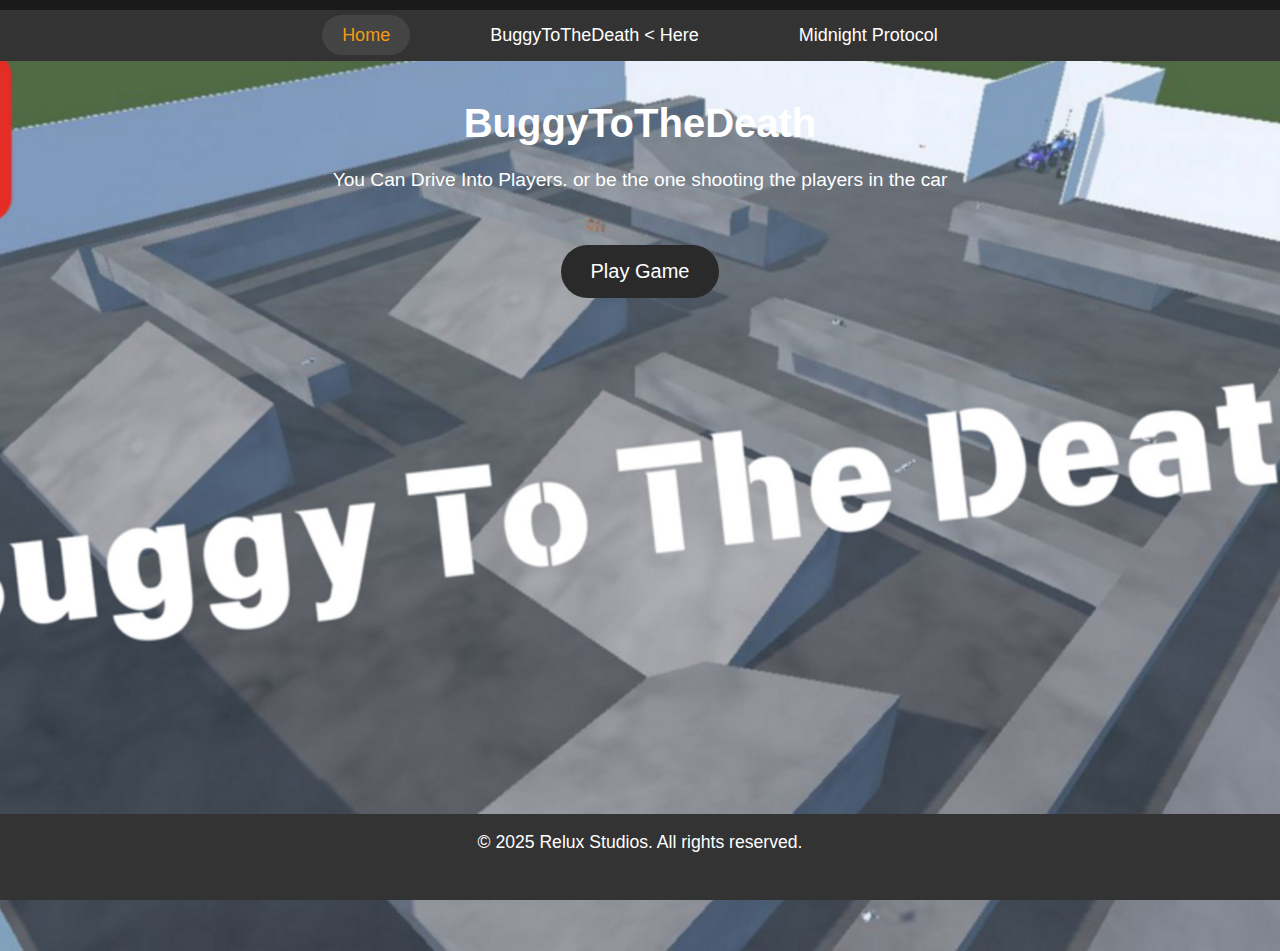
<file: BuggyToTheDeath.html>
<!DOCTYPE html>
<html lang="en">
<head>
    <meta charset="UTF-8">
    <meta name="viewport" content="width=device-width, initial-scale=1.0">
    <title>Relux's Hub</title>
    <link rel="stylesheet" href="styles.css">
</head>
<body>
    <header>
        <nav>
            <ul>
                <li><a href="index.html" class="active">Home</a></li>
                <li><a href="BuggyToTheDeath.html" class="nav-link">BuggyToTheDeath < Here </a></li>
                <li><a href="midnightprotocol.html" class="nav-link">Midnight Protocol</a></li>
            </ul>
        </nav>
    </header>

    <div class="game-page" style="background-image: url('buggytothedeath.jpg');">
        <h1>BuggyToTheDeath</h1>
        <p>You Can Drive Into Players. or be the one shooting the players in the car</p>
        <a href="https://rec.net/room/BuggyToTheDeath" class="play-button">Play Game</a>
    </div>

    <footer>
        <p>&copy; 2025 Relux Studios. All rights reserved.</p>
    </footer>
</body>
</html>
</file>
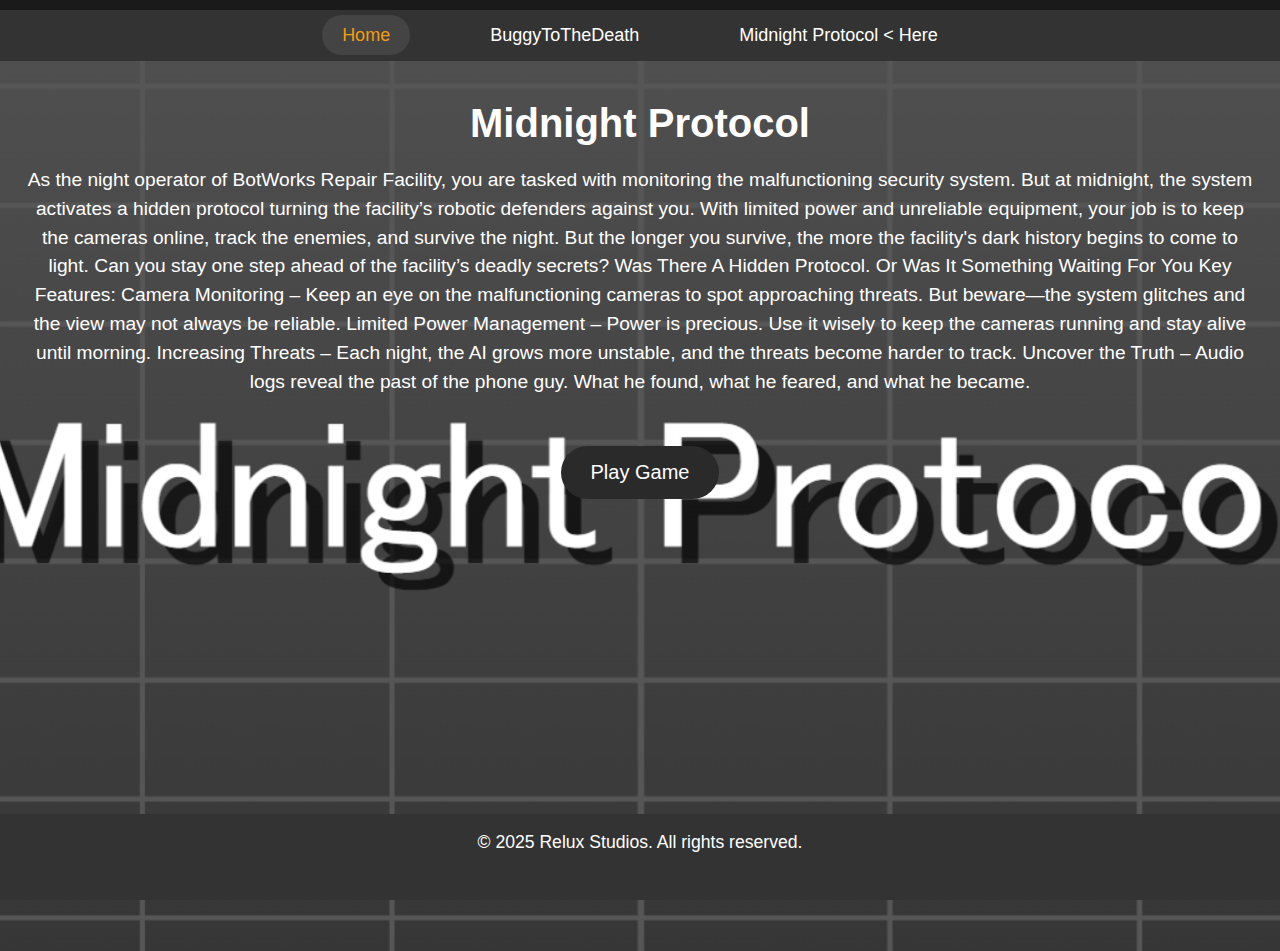
<file: midnightprotocol.html>
<!DOCTYPE html>
<html lang="en">
<head>
    <meta charset="UTF-8">
    <meta name="viewport" content="width=device-width, initial-scale=1.0">
    <title>Relux's Hub</title>
    <link rel="stylesheet" href="styles.css">
</head>
<body>
    <header>
        <nav>
            <ul>
                <li><a href="index.html" class="active">Home</a></li>
                <li><a href="BuggyToTheDeath.html" class="nav-link">BuggyToTheDeath</a></li>
                <li><a href="midnightprotocol.html" class="nav-link">Midnight Protocol < Here</a></li>
            </ul>
        </nav>
    </header>

    <div class="game-page" style="background-image: url('midnightprotocol.jpg');">
        <h1>Midnight Protocol</h1>
        <p>As the night operator of BotWorks Repair Facility, you are tasked with monitoring the malfunctioning security system. But at midnight, the system activates a hidden protocol turning the facility’s robotic defenders against you.
With limited power and unreliable equipment, your job is to keep the cameras online, track the enemies, and survive the night. But the longer you survive, the more the facility's dark history begins to come to light.
Can you stay one step ahead of the facility’s deadly secrets?

Was There A Hidden Protocol. Or Was It Something Waiting For You
Key Features:

Camera Monitoring – Keep an eye on the malfunctioning cameras to spot approaching threats. But beware—the system glitches and the view may not always be reliable.

Limited Power Management – Power is precious. Use it wisely to keep the cameras running and stay alive until morning.

Increasing Threats – Each night, the AI grows more unstable, and the threats become harder to track.

Uncover the Truth – Audio logs reveal the past of the phone guy. What he found, what he feared, and what he became.</p>
        <a href="https://gamejolt.com/games/MidnightProtocol/982564" class="play-button">Play Game</a>
    </div>

    <footer>
        <p>&copy; 2025 Relux Studios. All rights reserved.</p>
    </footer>
</body>
</html>
</file>
<file: styles.css>
/* General Styles for Hub and Game Pages */

/* Basic Reset */
* {
    margin: 0;
    padding: 0;
    box-sizing: border-box;
}

body {
    font-family: Arial, sans-serif;
    background-color: #1a1a1a;
    color: #fff;
    margin: 0;
    padding: 0;
}

/* Navigation Bar */
header {
    background-color: #333;
    padding: 10px 0;
    position: relative;
    top: 10px; /* Ensures the bar stays slightly below the top */
    z-index: 1000;
}

nav ul {
    list-style: none;
    display: flex;
    justify-content: center;
    align-items: center;
}

nav ul li {
    margin: 0 15px;
    padding: 5px 15px;
    border-radius: 30px; /* Rounded boxes around each button */
}

nav ul li a {
    color: #fff;
    text-decoration: none;
    font-size: 18px;
    font-weight: 500;
    padding: 10px 20px;
    border-radius: 30px; /* Match rounded corners of the box */
    transition: color 0.3s ease, background-color 0.3s ease;
}

nav ul li a:hover,
nav ul li a.active {
    color: #f39c12;
    background-color: #444; /* Highlight active button with a different background */
}

/* Main Content */
main {
    text-align: center;
    padding: 50px 20px;
}

h1 {
    font-size: 2rem;
    margin-bottom: 20px;
}

p {
    font-size: 1.1rem;
    margin-bottom: 30px;
    line-height: 1.5;
}

/* Game Page Background */
.game-page {
    background-size: cover;
    background-position: center;
    background-repeat: no-repeat;
    min-height: 100vh; /* Full-screen height */
    padding: 50px 20px;
    text-align: center;
}

.game-page h1 {
    font-size: 2.5rem;
    color: #fff;
    margin-bottom: 20px;
}

.game-page p {
    font-size: 1.2rem;
    color: #fff;
    margin-bottom: 30px;
}

/* Play Button */
.play-button {
    display: inline-block;
    background-color: #2a2a2a;
    color: #fff;
    font-size: 20px;
    padding: 15px 30px;
    text-decoration: none;
    border-radius: 50px;
    margin-top: 20px;
    transition: background 0.3s ease, transform 0.3s ease, box-shadow 0.3s ease;
}

.play-button:hover {
    background-color: #f39c12;
    transform: scale(1.1); /* Slight scaling effect */
    box-shadow: 0 4px 10px rgba(0, 0, 0, 0.2);
}

/* Button Hover Effect */
.play-button:focus, .play-button:hover {
    outline: none;
}

/* Footer */
footer {
    background-color: #333;
    color: #fff;
    text-align: center;
    padding: 15px;
    position: fixed;
    width: 100%;
    bottom: 0;
}

/* Optional: Add additional styles for mobile responsiveness */
@media (max-width: 768px) {
    nav ul {
        flex-direction: column;
    }

    nav ul li {
        margin-bottom: 10px;
    }

    main {
        padding: 30px 20px;
    }

    h1 {
        font-size: 1.8rem;
    }

    p {
        font-size: 1rem;
    }
}
</file>
